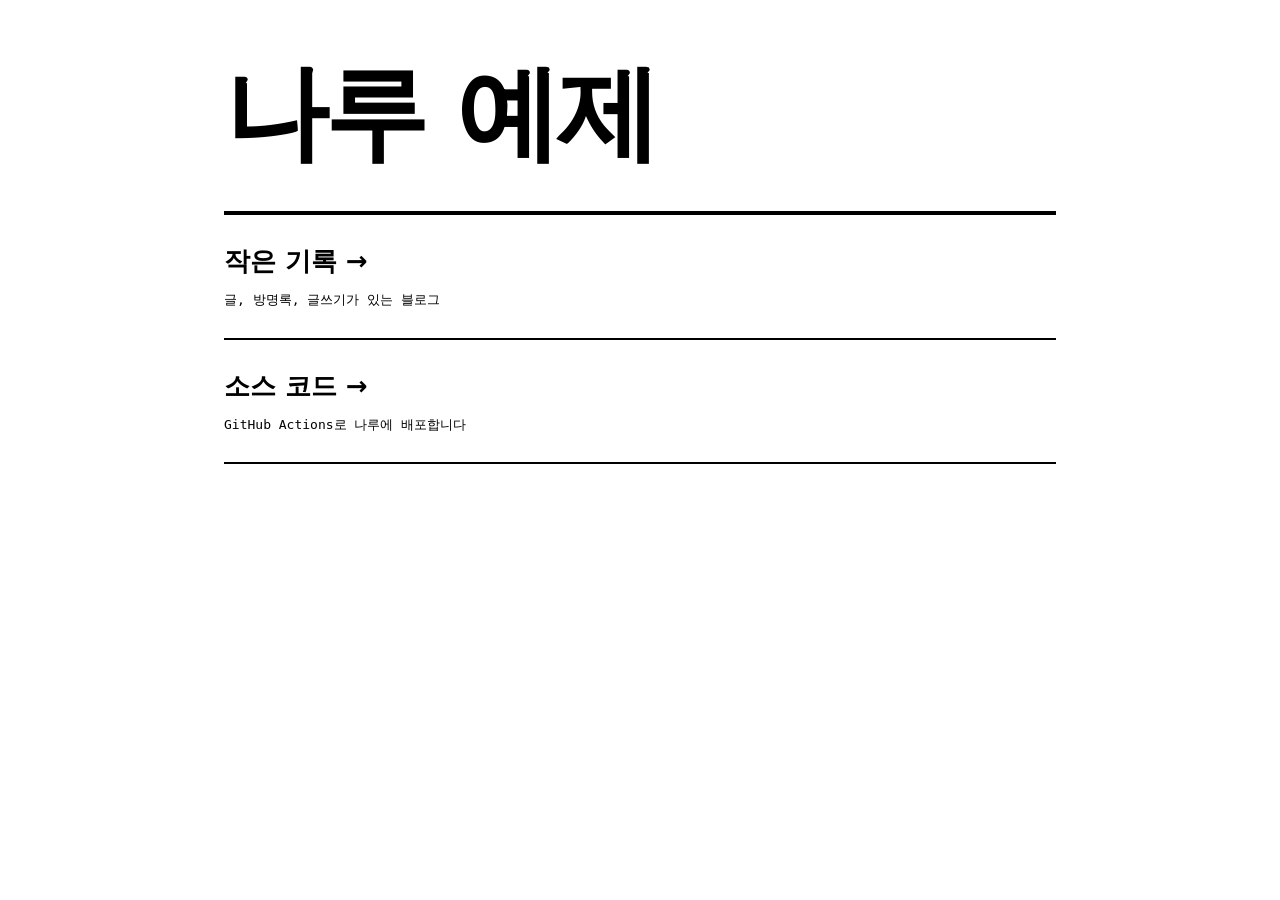
<file: public/index.html>
<!doctype html>
<html lang="ko">
  <head>
    <meta charset="utf-8" />
    <meta name="viewport" content="width=device-width, initial-scale=1" />
    <title>나루 예제</title>
    <style>
      * {
        box-sizing: border-box;
      }
      body {
        margin: 0;
        background: #fff;
        color: #000;
        font:
          18px/1.7 system-ui,
          -apple-system,
          "Apple SD Gothic Neo",
          sans-serif;
      }
      main {
        max-width: 880px;
        margin: 0 auto;
        padding: 64px 24px;
      }
      h1 {
        margin: 0 0 48px;
        font-size: clamp(48px, 11vw, 104px);
        font-weight: 900;
        line-height: 0.95;
        letter-spacing: -0.04em;
      }
      ul {
        margin: 0;
        padding: 0;
        list-style: none;
        border-top: 4px solid #000;
      }
      li {
        border-bottom: 2px solid #000;
      }
      a {
        display: block;
        padding: 24px 0;
        color: inherit;
        text-decoration: none;
      }
      a:hover {
        background: #000;
        color: #fff;
      }
      strong {
        display: block;
        font-size: 26px;
        font-weight: 900;
      }
      span {
        font-family: ui-monospace, "SFMono-Regular", Menlo, monospace;
        font-size: 13px;
      }
    </style>
  </head>
  <body>
    <main>
      <h1>나루 예제</h1>
      <ul>
        <li>
          <a href="./blog/">
            <strong>작은 기록 →</strong>
            <span>글, 방명록, 글쓰기가 있는 블로그</span>
          </a>
        </li>
        <li>
          <a href="https://github.com/naru-pub/example">
            <strong>소스 코드 →</strong>
            <span>GitHub Actions로 나루에 배포합니다</span>
          </a>
        </li>
      </ul>
    </main>
  </body>
</html>
</file>
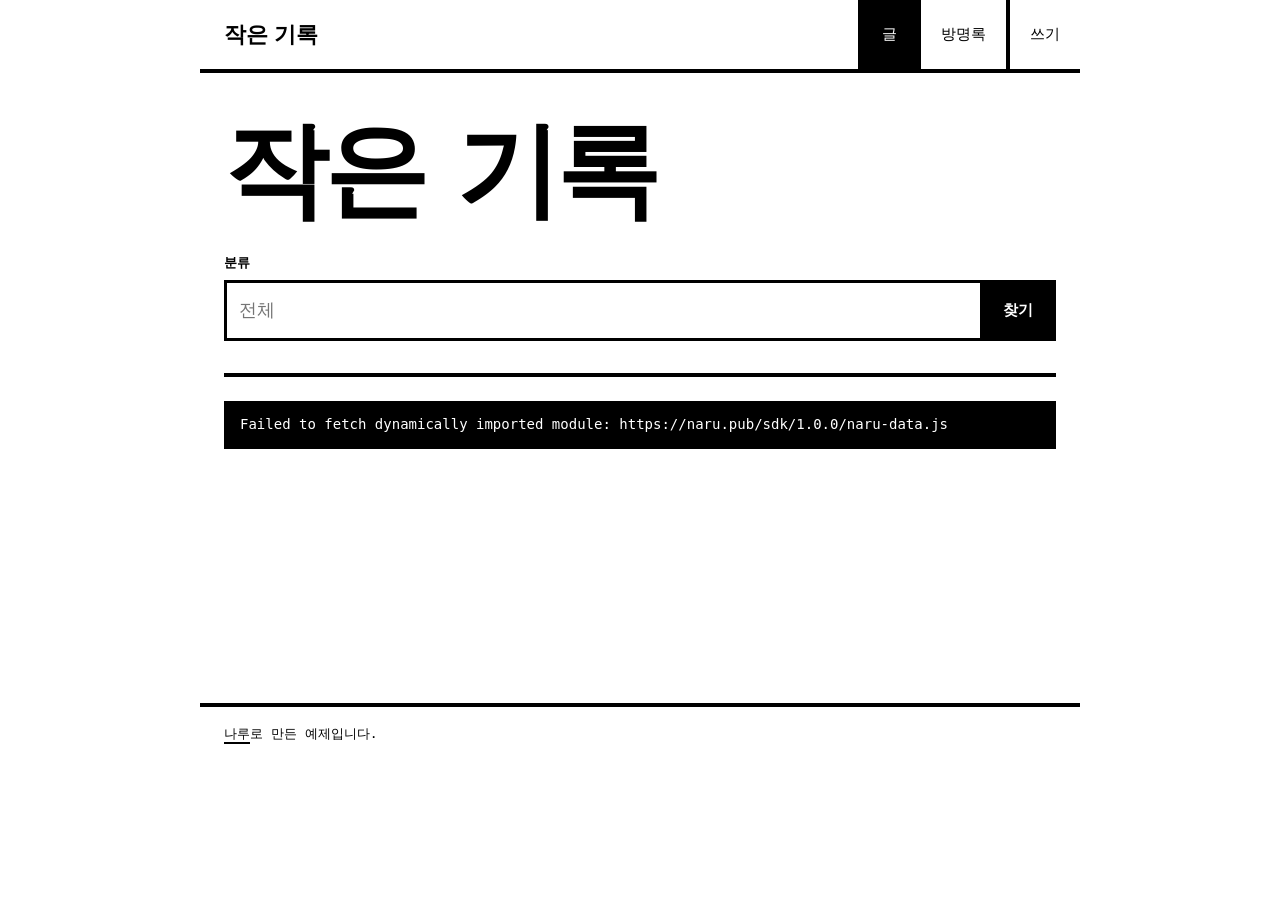
<file: public/blog/index.html>
<!doctype html>
<html lang="ko">
  <head>
    <meta charset="utf-8" />
    <meta name="viewport" content="width=device-width, initial-scale=1" />
    <meta name="referrer" content="no-referrer" />
    <title>작은 기록</title>
    <link rel="stylesheet" href="./style.css" />
  </head>
  <body data-page="posts">
    <header>
      <a class="brand" href="./index.html">작은 기록</a>
      <nav aria-label="메뉴">
        <a href="./index.html" aria-current="page">글</a
        ><a href="./guestbook.html">방명록</a><a href="./admin/">쓰기</a>
      </nav>
    </header>
    <main>
      <h1>작은 기록</h1>
      <form id="filter-form">
        <label for="filter-category">분류</label>
        <input id="filter-category" maxlength="60" placeholder="전체" />
        <button id="filter-submit">찾기</button>
      </form>
      <div id="entries"></div>
      <button id="more" class="secondary" hidden>더 보기</button>
      <p id="status" role="status" aria-live="polite">불러오는 중…</p>
    </main>
    <footer>
      <a href="https://naru.pub/docs/database">나루</a>로 만든 예제입니다.
    </footer>
    <script type="module" src="./list.js"></script>
  </body>
</html>
</file>
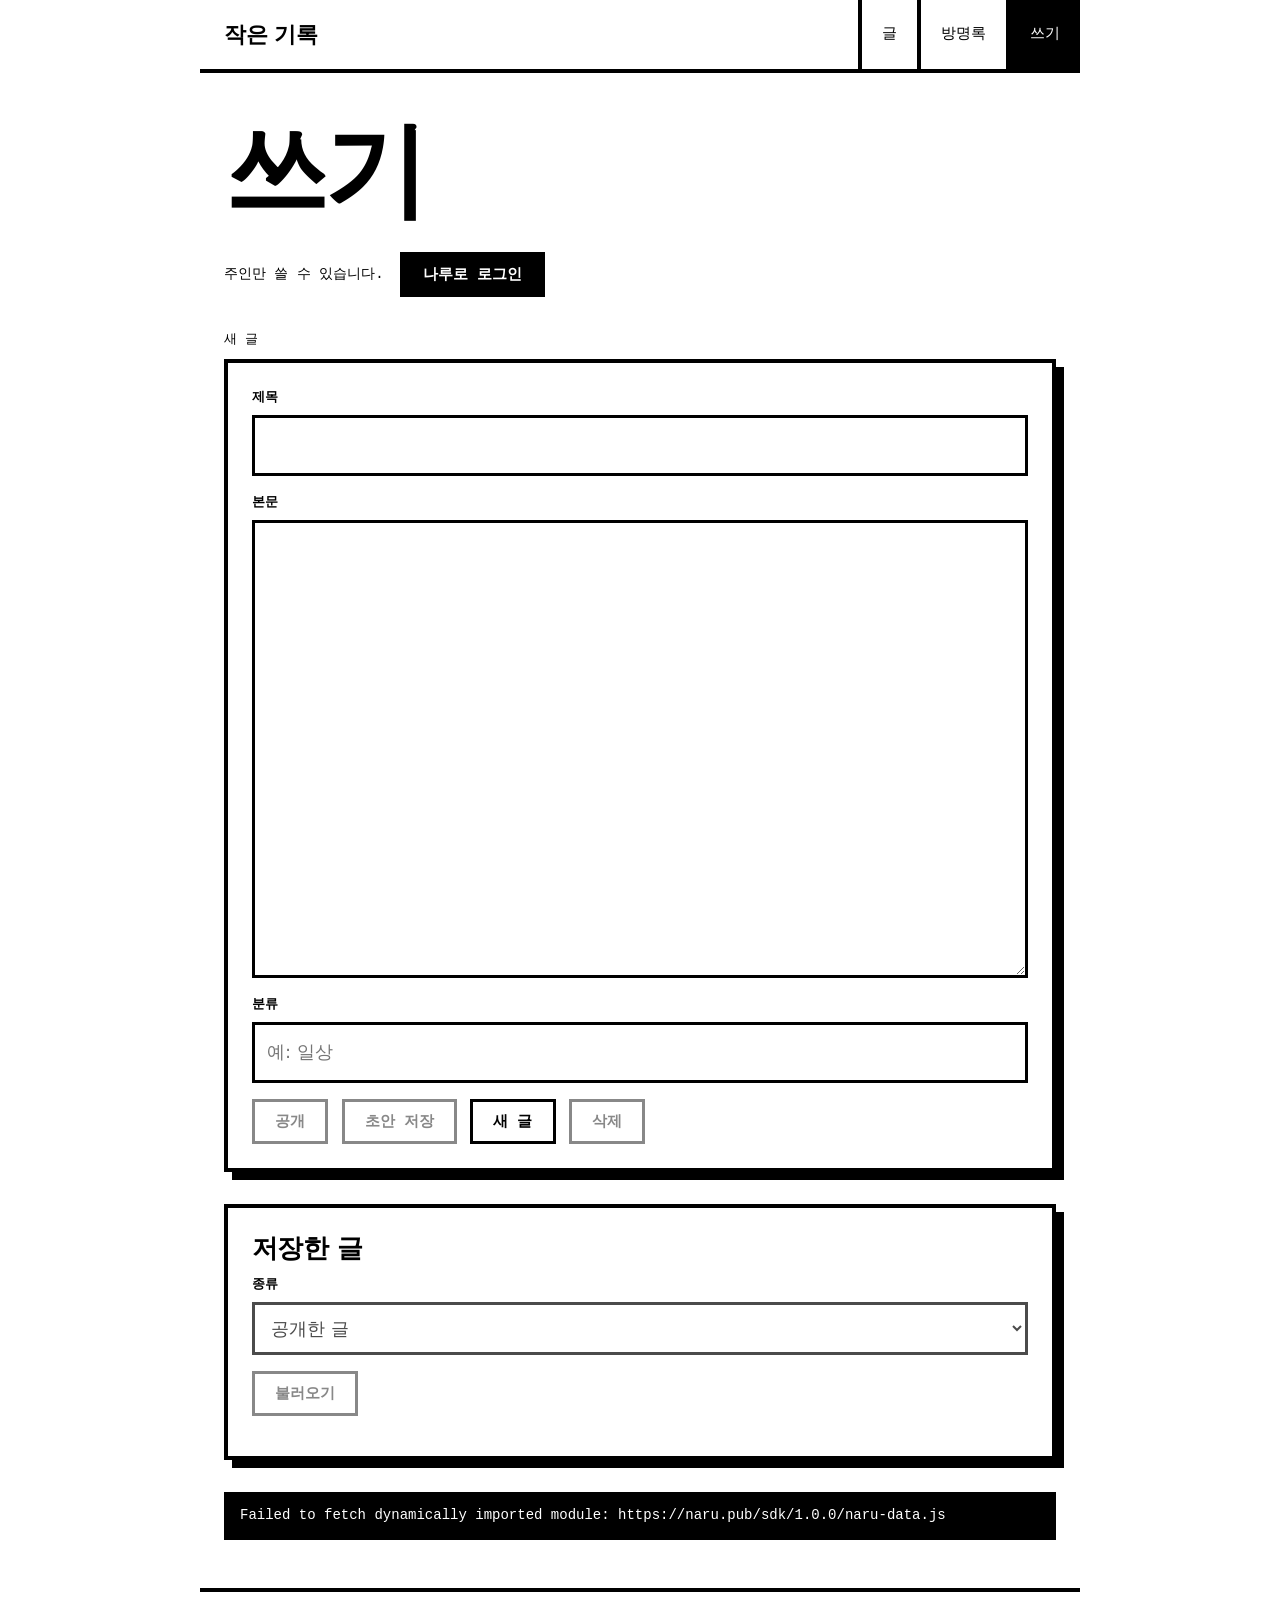
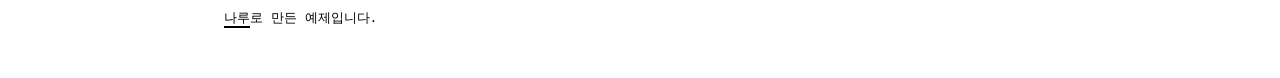
<file: public/blog/admin/index.html>
<!doctype html>
<html lang="ko">
  <head>
    <meta charset="utf-8" />
    <meta name="viewport" content="width=device-width, initial-scale=1" />
    <meta name="referrer" content="no-referrer" />
    <title>쓰기 · 작은 기록</title>
    <link rel="stylesheet" href="../style.css" />
  </head>
  <body data-page="admin">
    <header>
      <a class="brand" href="../index.html">작은 기록</a>
      <nav aria-label="메뉴">
        <a href="../index.html">글</a><a href="../guestbook.html">방명록</a
        ><a href="./" aria-current="page">쓰기</a>
      </nav>
    </header>
    <main>
      <h1>쓰기</h1>
      <div class="toolbar">
        <p id="auth">확인 중…</p>
        <button id="login" type="button">나루로 로그인</button>
        <button id="logout" type="button" class="secondary" hidden>
          로그아웃
        </button>
      </div>
      <p id="editing" class="meta">새 글</p>
      <form id="post-form" class="card">
        <label for="title">제목</label>
        <input id="title" required maxlength="160" />
        <label for="body">본문</label>
        <textarea id="body" required maxlength="12000" rows="14"></textarea>
        <label for="category">분류</label>
        <input id="category" maxlength="60" placeholder="예: 일상" />
        <button id="publish" disabled>공개</button>
        <button id="save-draft" type="button" class="secondary" disabled>
          초안 저장
        </button>
        <button id="new-post" type="button" class="secondary">새 글</button>
        <button id="delete-post" type="button" class="danger" disabled>
          삭제
        </button>
      </form>
      <a id="view-post" hidden>글 보기 →</a>
      <section class="card" aria-labelledby="manage-heading">
        <h2 id="manage-heading">저장한 글</h2>
        <label for="manage-kind">종류</label>
        <select id="manage-kind">
          <option value="posts">공개한 글</option>
          <option value="drafts">초안</option>
        </select>
        <button id="reload-list" type="button" disabled>불러오기</button>
        <fieldset id="manage-list" disabled></fieldset>
        <button id="manage-more" type="button" class="secondary" hidden>
          더 보기
        </button>
      </section>
      <p id="status" role="status" aria-live="polite">불러오는 중…</p>
    </main>
    <footer>
      <a href="https://naru.pub/docs/database">나루</a>로 만든 예제입니다.
    </footer>
    <script type="module" src="../admin.js"></script>
  </body>
</html>
</file>
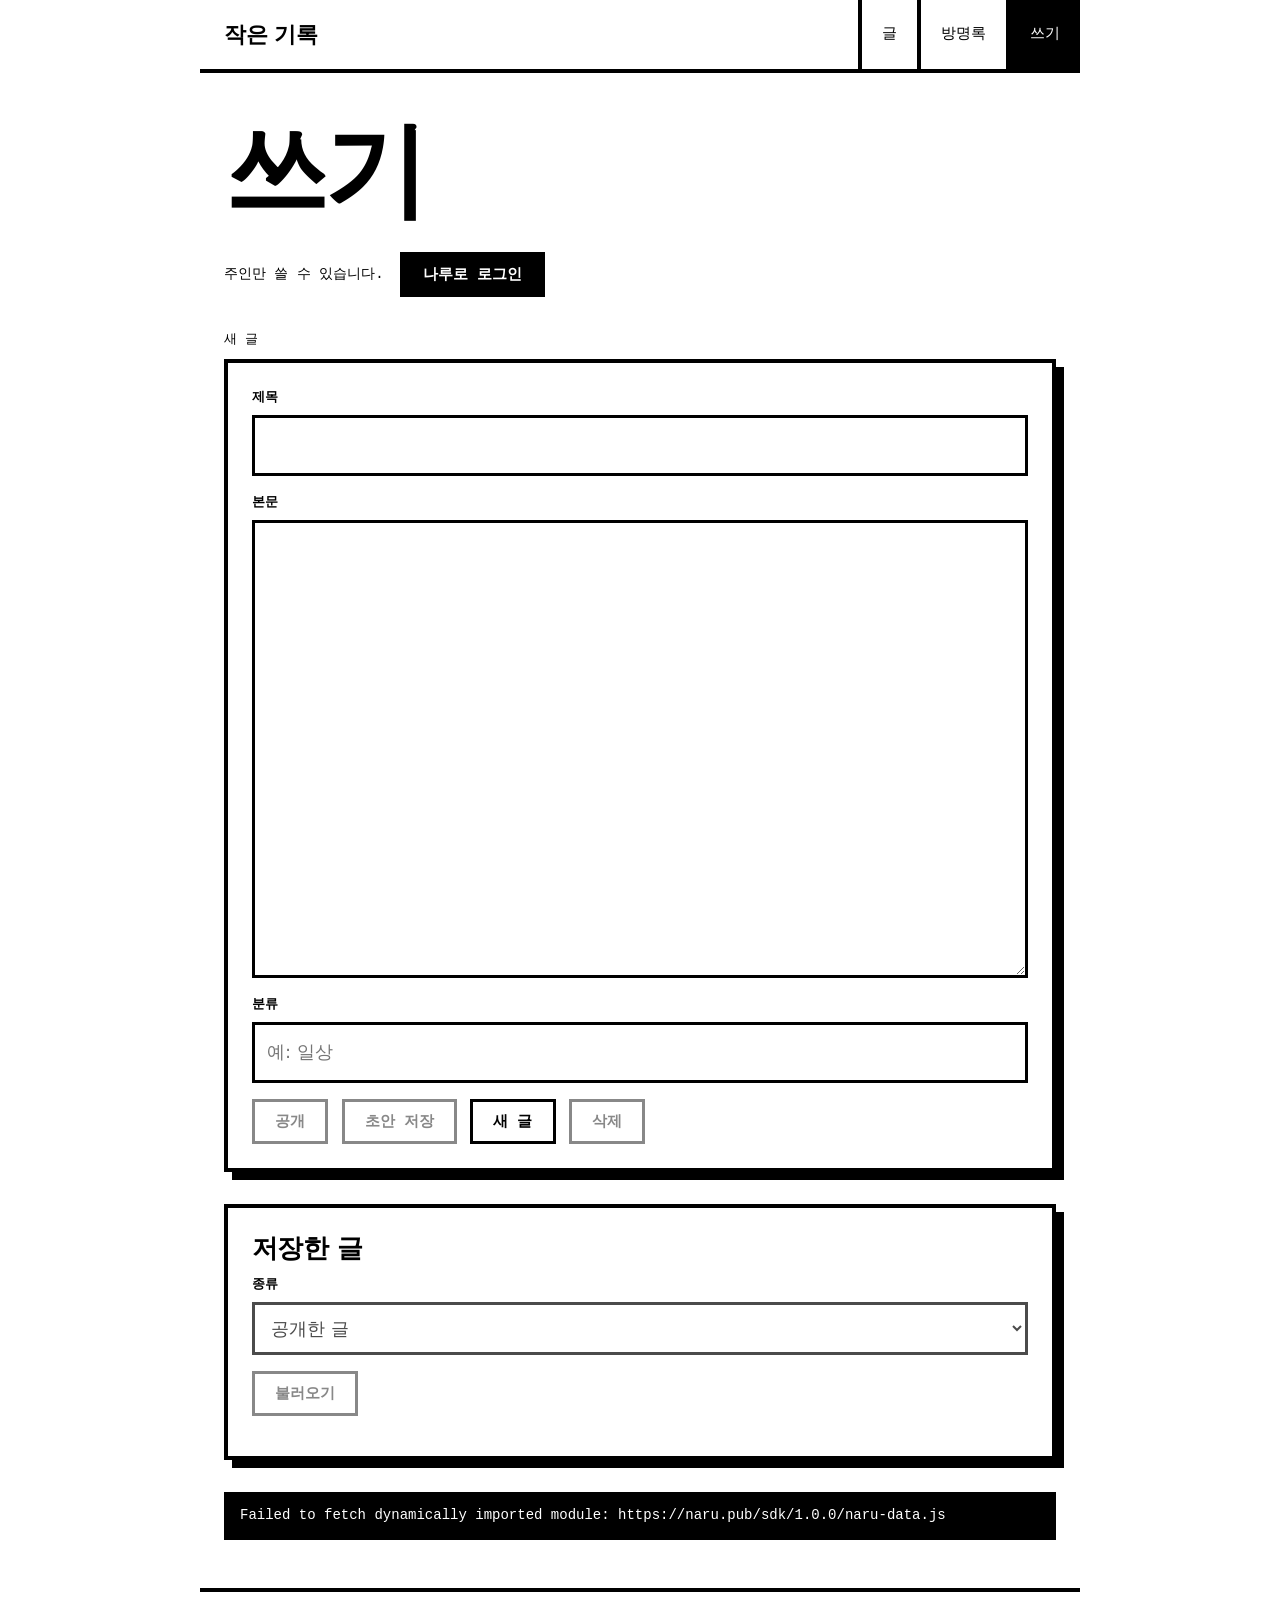
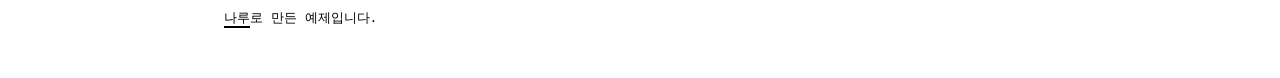
<file: public/blog/admin.html>
<!doctype html>
<html lang="ko">
  <head>
    <meta charset="utf-8" />
    <meta name="viewport" content="width=device-width, initial-scale=1" />
    <meta name="referrer" content="no-referrer" />
    <title>쓰기 · 작은 기록</title>
    <link rel="stylesheet" href="./style.css" />
  </head>
  <body data-page="admin">
    <header>
      <a class="brand" href="./index.html">작은 기록</a>
      <nav aria-label="메뉴">
        <a href="./index.html">글</a><a href="./guestbook.html">방명록</a
        ><a href="./admin.html" aria-current="page">쓰기</a>
      </nav>
    </header>
    <main>
      <h1>쓰기</h1>
      <div class="toolbar">
        <p id="auth">확인 중…</p>
        <button id="login" type="button">나루로 로그인</button>
        <button id="logout" type="button" class="secondary" hidden>
          로그아웃
        </button>
      </div>
      <p id="editing" class="meta">새 글</p>
      <form id="post-form" class="card">
        <label for="title">제목</label>
        <input id="title" required maxlength="160" />
        <label for="body">본문</label>
        <textarea id="body" required maxlength="12000" rows="14"></textarea>
        <label for="category">분류</label>
        <input id="category" maxlength="60" placeholder="예: 일상" />
        <button id="publish" disabled>공개</button>
        <button id="save-draft" type="button" class="secondary" disabled>
          초안 저장
        </button>
        <button id="new-post" type="button" class="secondary">새 글</button>
        <button id="delete-post" type="button" class="danger" disabled>
          삭제
        </button>
      </form>
      <a id="view-post" hidden>글 보기 →</a>
      <section class="card" aria-labelledby="manage-heading">
        <h2 id="manage-heading">저장한 글</h2>
        <label for="manage-kind">종류</label>
        <select id="manage-kind">
          <option value="posts">공개한 글</option>
          <option value="drafts">초안</option>
        </select>
        <button id="reload-list" type="button" disabled>불러오기</button>
        <fieldset id="manage-list" disabled></fieldset>
        <button id="manage-more" type="button" class="secondary" hidden>
          더 보기
        </button>
      </section>
      <p id="status" role="status" aria-live="polite">불러오는 중…</p>
    </main>
    <footer>
      <a href="https://naru.pub/docs/database">나루</a>로 만든 예제입니다.
    </footer>
    <script type="module" src="./admin.js"></script>
  </body>
</html>
</file>
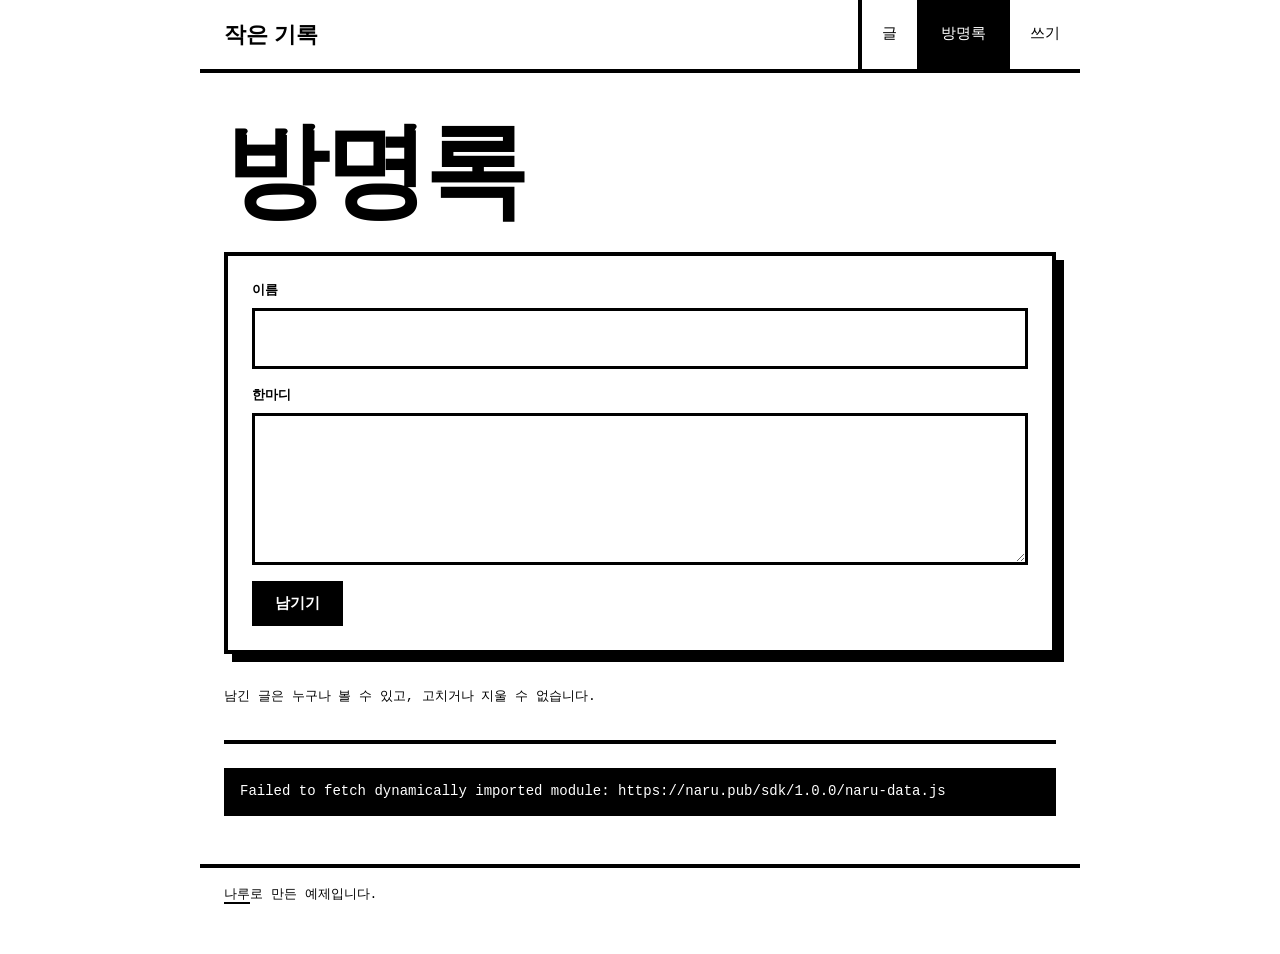
<file: public/blog/guestbook.html>
<!doctype html>
<html lang="ko">
  <head>
    <meta charset="utf-8" />
    <meta name="viewport" content="width=device-width, initial-scale=1" />
    <meta name="referrer" content="no-referrer" />
    <title>방명록 · 작은 기록</title>
    <link rel="stylesheet" href="./style.css" />
  </head>
  <body data-page="guestbook">
    <header>
      <a class="brand" href="./index.html">작은 기록</a>
      <nav aria-label="메뉴">
        <a href="./index.html">글</a
        ><a href="./guestbook.html" aria-current="page">방명록</a
        ><a href="./admin/">쓰기</a>
      </nav>
    </header>
    <main>
      <h1>방명록</h1>
      <form id="entry-form" class="card">
        <label for="name">이름</label>
        <input id="name" required maxlength="60" autocomplete="nickname" />
        <label for="message">한마디</label>
        <textarea id="message" required maxlength="2000" rows="4"></textarea>
        <button id="submit">남기기</button>
      </form>
      <p class="hint">
        남긴 글은 누구나 볼 수 있고, 고치거나 지울 수 없습니다.
      </p>
      <div id="entries"></div>
      <button id="more" class="secondary" hidden>더 보기</button>
      <p id="status" role="status" aria-live="polite">불러오는 중…</p>
    </main>
    <footer>
      <a href="https://naru.pub/docs/database">나루</a>로 만든 예제입니다.
    </footer>
    <script type="module" src="./list.js"></script>
  </body>
</html>
</file>
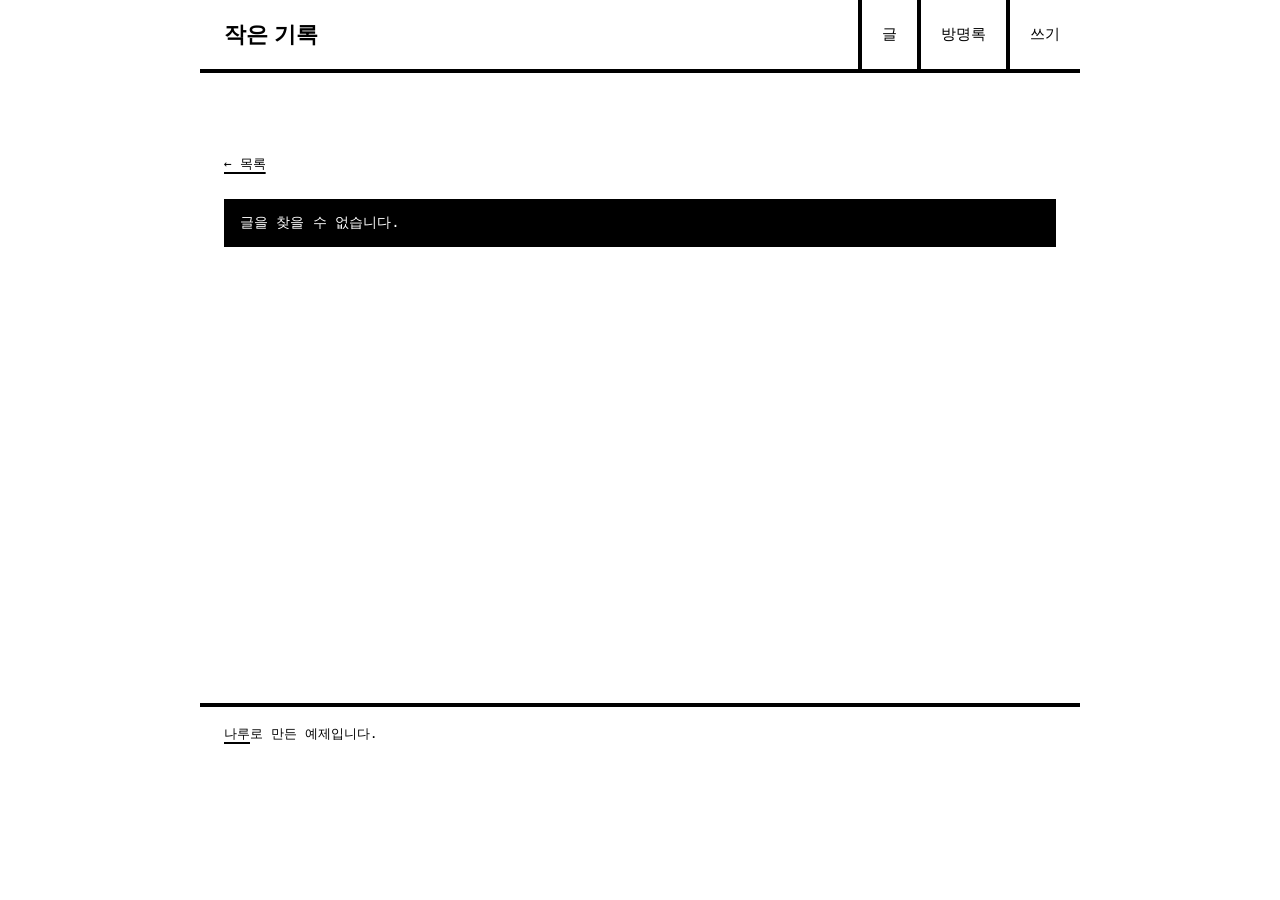
<file: public/blog/post.html>
<!doctype html>
<html lang="ko">
  <head>
    <meta charset="utf-8" />
    <meta name="viewport" content="width=device-width, initial-scale=1" />
    <meta name="referrer" content="no-referrer" />
    <title>작은 기록</title>
    <link rel="stylesheet" href="./style.css" />
  </head>
  <body data-page="post">
    <header>
      <a class="brand" href="./index.html">작은 기록</a>
      <nav aria-label="메뉴">
        <a href="./index.html">글</a><a href="./guestbook.html">방명록</a
        ><a href="./admin/">쓰기</a>
      </nav>
    </header>
    <main>
      <article>
        <p id="date" class="meta"></p>
        <h1 id="title"></h1>
        <div id="body" class="body"></div>
      </article>
      <p class="meta"><a href="./index.html">← 목록</a></p>
      <p id="status" role="status" aria-live="polite">불러오는 중…</p>
    </main>
    <footer>
      <a href="https://naru.pub/docs/database">나루</a>로 만든 예제입니다.
    </footer>
    <script type="module" src="./post.js"></script>
  </body>
</html>
</file>
<file: public/blog/style.css>
* {
  box-sizing: border-box;
}
:root {
  color-scheme: light;
  --ink: #000;
  --paper: #fff;
  --accent: #ff3b00;
  --mono: ui-monospace, "SFMono-Regular", Menlo, Consolas, monospace;
}
body {
  margin: 0;
  background: var(--paper);
  color: var(--ink);
  font:
    18px/1.7 system-ui,
    -apple-system,
    "Apple SD Gothic Neo",
    sans-serif;
}
a {
  color: inherit;
  text-decoration-thickness: 2px;
  text-underline-offset: 4px;
}
a:hover {
  background: var(--ink);
  color: var(--paper);
  text-decoration: none;
}
:focus-visible {
  outline: 4px solid var(--accent);
  outline-offset: 2px;
}
[hidden] {
  display: none !important;
}

/* Frame */
header,
main,
footer {
  max-width: 880px;
  margin: 0 auto;
  padding: 0 24px;
}
header {
  display: flex;
  flex-wrap: wrap;
  justify-content: space-between;
  align-items: stretch;
  border-bottom: 4px solid var(--ink);
  padding: 0;
}
.brand {
  padding: 16px 24px;
  font-weight: 900;
  font-size: 22px;
  text-decoration: none;
  letter-spacing: -0.5px;
}
nav {
  display: flex;
  font-family: var(--mono);
  font-size: 15px;
}
nav a {
  display: flex;
  align-items: center;
  padding: 0 20px;
  border-left: 4px solid var(--ink);
  text-decoration: none;
}
nav a[aria-current="page"] {
  background: var(--ink);
  color: var(--paper);
}
main {
  padding-top: 48px;
  padding-bottom: 48px;
  min-height: 70vh;
}
footer {
  border-top: 4px solid var(--ink);
  padding-top: 16px;
  padding-bottom: 48px;
  font-family: var(--mono);
  font-size: 13px;
}

/* Type */
h1 {
  margin: 0 0 32px;
  font-size: clamp(48px, 11vw, 104px);
  font-weight: 900;
  line-height: 0.95;
  letter-spacing: -0.04em;
  overflow-wrap: anywhere;
}
h2 {
  margin: 0;
  font-size: 26px;
  font-weight: 900;
  line-height: 1.3;
  letter-spacing: -0.02em;
}
.lead {
  margin: -16px 0 32px;
  font-size: 20px;
}
.meta,
.hint {
  font-family: var(--mono);
  font-size: 13px;
  text-transform: uppercase;
}
.body {
  font-size: 20px;
  white-space: pre-wrap;
  overflow-wrap: anywhere;
}
.excerpt {
  margin: 8px 0;
  overflow-wrap: anywhere;
}

/* Lists */
#entries {
  border-top: 4px solid var(--ink);
  margin-top: 32px;
}
#entries article {
  padding: 24px 0;
  border-bottom: 2px solid var(--ink);
}
#entries h2 a {
  text-decoration: none;
}
#entries .meta {
  margin: 0;
}

/* Forms */
.card {
  margin: 0 0 32px;
  padding: 24px;
  border: 4px solid var(--ink);
  box-shadow: 8px 8px 0 var(--ink);
}
.card h2 {
  margin-bottom: 8px;
}
label {
  display: block;
  margin: 16px 0 6px;
  font-family: var(--mono);
  font-size: 13px;
  font-weight: 700;
  text-transform: uppercase;
}
.card > label:first-child,
.card > h2 + label {
  margin-top: 0;
}
input,
textarea,
select {
  display: block;
  width: 100%;
  padding: 12px;
  border: 3px solid var(--ink);
  border-radius: 0;
  background: var(--paper);
  color: var(--ink);
  font: inherit;
}
textarea {
  resize: vertical;
}
button {
  margin: 16px 8px 0 0;
  padding: 10px 20px;
  border: 3px solid var(--ink);
  border-radius: 0;
  background: var(--ink);
  color: var(--paper);
  font-family: var(--mono);
  font-size: 15px;
  font-weight: 700;
  text-transform: uppercase;
  cursor: pointer;
}
button:hover:not(:disabled) {
  background: var(--accent);
  border-color: var(--accent);
}
button:active:not(:disabled) {
  transform: translate(2px, 2px);
}
button:disabled {
  background: var(--paper);
  color: #888;
  border-color: #888;
  cursor: not-allowed;
}
.secondary {
  background: var(--paper);
  color: var(--ink);
}
.danger {
  background: var(--paper);
  color: var(--accent);
  border-color: var(--accent);
}
.danger:hover:not(:disabled) {
  color: var(--paper);
}
#more,
#manage-more {
  width: 100%;
  margin-top: 24px;
}

/* Admin */
.toolbar {
  display: flex;
  flex-wrap: wrap;
  align-items: center;
  gap: 0 16px;
  margin-bottom: 32px;
}
.toolbar button {
  margin: 0;
}
#auth {
  margin: 0;
  font-family: var(--mono);
  font-size: 14px;
  text-transform: uppercase;
}
#editing {
  margin: 0 0 8px;
}
#manage-list {
  margin: 16px 0 0;
  padding: 0;
  min-width: 0;
  border: 0;
}
.manage-row {
  display: flex;
  justify-content: space-between;
  align-items: baseline;
  gap: 12px;
  border-bottom: 2px solid var(--ink);
}
.manage-row button {
  margin: 0;
  padding: 10px 0;
  border: 0;
  background: none;
  color: var(--ink);
  font-family: inherit;
  font-size: 17px;
  font-weight: 700;
  text-align: left;
  text-transform: none;
  overflow-wrap: anywhere;
}
.manage-row button:hover:not(:disabled) {
  background: none;
  color: var(--accent);
}
#view-post {
  display: inline-block;
  font-family: var(--mono);
  font-weight: 700;
}

/* Status */
#status:not(:empty) {
  margin: 24px 0 0;
  padding: 12px 16px;
  background: var(--ink);
  color: var(--paper);
  font-family: var(--mono);
  font-size: 14px;
  overflow-wrap: anywhere;
}

@media (max-width: 560px) {
  body {
    font-size: 17px;
  }
  header,
  main,
  footer {
    padding-left: 16px;
    padding-right: 16px;
  }
  header {
    padding: 0;
  }
  .brand {
    width: 100%;
    padding: 12px 16px;
    border-bottom: 4px solid var(--ink);
  }
  nav {
    width: 100%;
  }
  nav a {
    flex: 1;
    justify-content: center;
    padding: 10px 0;
  }
  nav a:first-child {
    border-left: 0;
  }
  main {
    padding-top: 32px;
  }
  .card {
    padding: 16px;
    box-shadow: 6px 6px 0 var(--ink);
  }
}

/* Category filter: one joined control */
#filter-form {
  display: grid;
  grid-template-columns: 1fr auto;
}
#filter-form label {
  grid-column: 1 / -1;
  margin-top: 0;
}
#filter-form input {
  border-right: 0;
}
#filter-form button {
  margin: 0;
}
</file>
